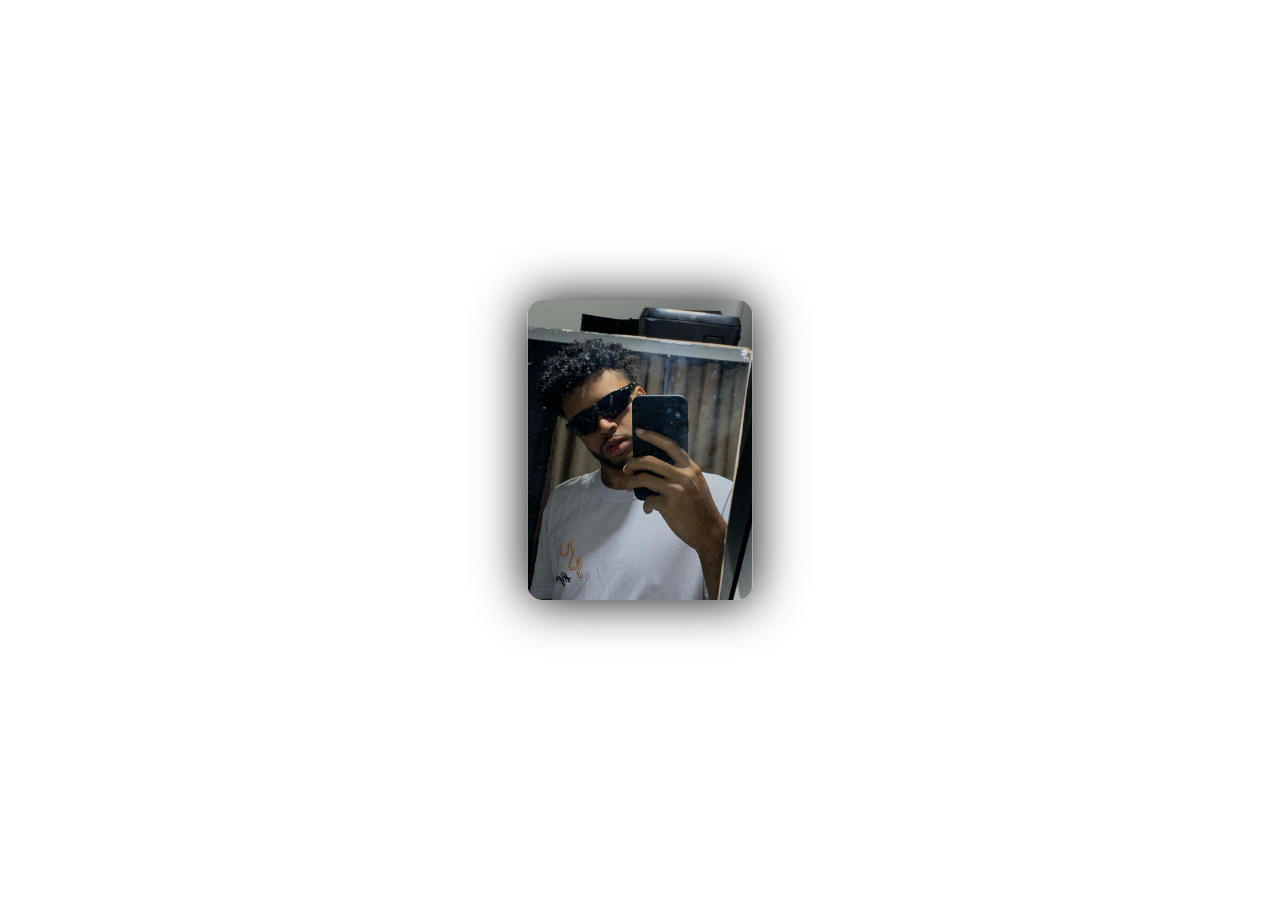
<file: index.html>
<!DOCTYPE html>
<html lang="pt-br">
   <head>
      <meta charset="UTF-8" />
      <meta name="viewport" content="width=device-width, initial-scale=1.0" />
      <title>Adryel Freitas</title>
      <link rel="stylesheet" href="./style/style.css" />
   </head>
   <body>
      <div class="card">
         <div class="circle"></div>
         <div class="content">
            <h2>Adryel Freitas</h2>
            <p>
               Sou o melhor do mundo no Valorant, estou quase top 1 da season,
               atuamente platina 3. Ex pro player de Free Fire. Melhor mono
               kai'sa do brasil! No CS2 nao tem pra ninguem. Profissional de
               Overcooked 2 e sou muito bem casado!!
            </p>
            <a href="./index2.html">SOBRE MIM</a>
         </div>
         <img
            src="./img/Imagem do WhatsApp de 2023-11-26 à(s) 19.11.17_4bcf67f6.jpg"
            alt=""
         />
      </div>
   </body>
</html>
</file>
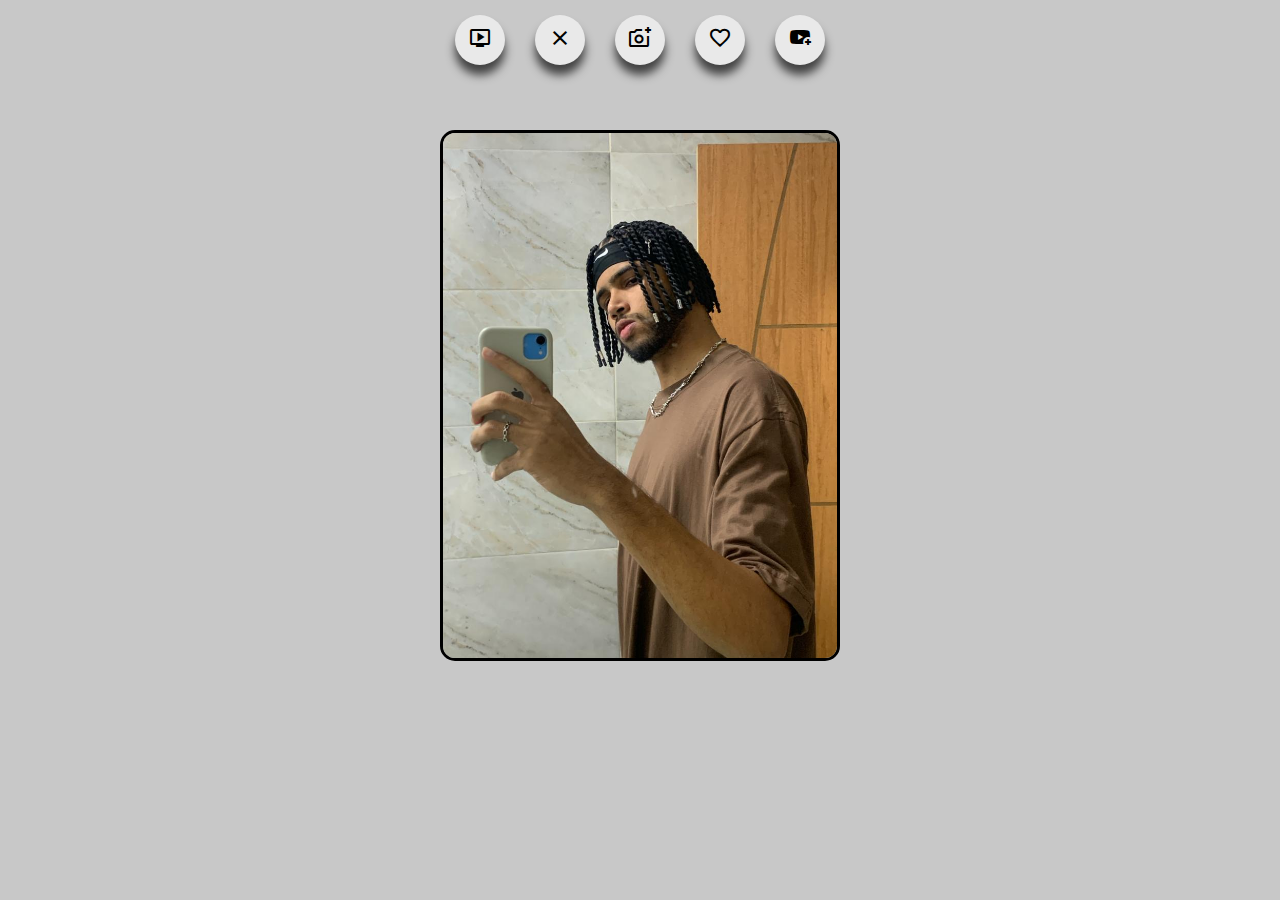
<file: index2.html>
<!DOCTYPE html>
<html lang="pt-br">
   <head>
      <meta charset="UTF-8" />
      <meta name="viewport" content="width=device-width, initial-scale=1.0" />
      <title>Soap</title>
      <link rel="stylesheet" href="./style/style2.css" />
      <link
         rel="stylesheet"
         href="https://fonts.googleapis.com/css2?family=Material+Symbols+Outlined:opsz,wght,FILL,GRAD@24,400,0,0"
      />
   </head>
   <body>
      <ul class="wrapper">
         <li class="icon gg-facebook">
            <a href="https://www.twitch.tv/adryelfreitas_">
               <span class="tooltip">Twitch</span>
               <span class="material-symbols-outlined"> live_tv </span>
            </a>
         </li>
         <li class="icon gg-twitter">
            <a href="https://twitter.com/1mnotadryel">
               <span class="tooltip">Twitter</span>
               <span class="material-symbols-outlined"> close </span>
            </a>
         </li>
         <li class="icon gg-instagram">
            <a href="https://www.instagram.com/adryel_freitas/">
               <span class="tooltip">Instagram</span>
               <span class="material-symbols-outlined"> add_a_photo </span>
            </a>
         </li>
         <li class="icon gg-heart">
            <a href="https://www.instagram.com/yoferdanda/">
               <span class="tooltip">Amor </span>
               <span class="material-symbols-outlined"> favorite </span>
            </a>
         </li>
         <li class="icon gg-youtube">
            <a href="https://www.youtube.com/channel/UCfNgRu4-LWtJ_Sk8eRkUivQ">
               <span class="tooltip">Youtube</span>
               <span class="material-symbols-outlined"> youtube_activity </span>
            </a>
         </li>
      </ul>
      <img src="./img/lindo.jpg" />
   </body>
</html>
</file>
<file: style/style.css>
* {
   margin: 0;
   padding: 0;
   box-sizing: border-box;
}
body {
   display: flex;
   justify-content: center;
   align-items: center;
   min-height: 100vh;
}
.card {
   position: relative;
   width: 900px;
   height: 350px;
   border-radius: 20px;
   display: flex;
   align-items: center;
   border-radius: 20px;
   transition: 0.5s;
}

.card img {
   position: absolute;
   top: 50%;
   left: 50%;
   transform: translate(-50%, -50%);
   height: 300px;
   pointer-events: none;
   transition: 0.5s;
   box-shadow: 0 0px 50px rgb(0, 0, 0);
   border-radius: 15px;
}
.card:hover img {
   left: 72%;
   height: 500px;
}
.card .content {
   position: relative;
   width: 50%;
   left: 20%;
   padding: 20px 20px 20px 40px;
   transition: 0.5s;
   opacity: 0;
   visibility: hidden;
   background: rgb(153, 153, 214);
   margin: 20px;
   border-radius: 15px;
}
.card:hover .content {
   left: 0;
   opacity: 1;
   visibility: visible;
}
.card .content h2 {
   text-transform: uppercase;
   font-size: 2em;
   line-height: 1em;
   margin-bottom: 40px;
}

.card .content p {
   margin-right: 70px;
   font-size: 20px;
}
.card .content a {
   position: relative;
   color: #fff;
   padding: 10px 20px;
   border-radius: 10px;
   background: black;
   margin-top: 20px;
   display: inline-block;
   text-decoration: none;
   font-weight: 700;
}
</file>
<file: style/style2.css>
* {
   margin: 0;
   padding: 0;
   box-sizing: border-box;
}
*:focus,
*:active {
   outline: none !important;
   -webkit-top-highligth-color: transparent;
}
hmtl,
body {
   display: grid;
   height: 100%;
   width: 100%;
   font-family: "poppins", sans-serif;
   place-items: center;
   background-color: rgba(109, 109, 109, 0.377);
}

.wrapper {
   display: inline-flex;
   list-style: none;
}

ul > li > a {
   text-decoration: none;
   color: black;
}
img {
   width: 400px;
   margin-top: 50px;
   border: 3px solid;
   border-radius: 15px;
}

.wrapper .icon {
   position: relative;
   background: #e9e9e9;
   border-radius: 50%;
   padding: 15px;
   margin: 15px;
   width: 50px;
   height: 50px;
   font-size: 18px;
   display: flex;
   justify-content: center;
   align-items: center;
   flex-direction: column;
   box-shadow: 0 10px 10px rgba(0, 0, 0, 0.671);
   cursor: pointer;
   transition: all 0.2s cubic-bezier(0.68, -0.55, 0.265, 1.55);
}

i {
   background-position: bottom;
}

.wrapper .tooltip {
   position: absolute;
   top: 0;
   font-size: 14px;
   background: #ffffff;
   color: #ffffff;
   padding: 5px 8px;
   border-radius: 5px;
   box-shadow: 0 10px 10px rgba(0, 0, 0, 0.1);
   opacity: 0;
   pointer-events: none;
   transition: all 0.3s cubic-bezier(0.68, -0.55, 0.265, 1.55);
}
.wrapper .tooltip::before {
   position: absolute;
   content: "";
   height: 8px;
   width: 8px;
   background: #ffffff;
   bottom: -3px;
   left: 50px;
   transform: translate(-50px) rotate(45deg);
   transition: all 0.3 cubic-bezier(0.68, -0.55, 0.265, 1.55);
}
.wrapper .icon:hover .tooltip {
   top: 45px;
   opacity: 1;
   visibility: visible;
   pointer-events: auto;
}
.wrapper .icon:hover span,
.wrapper .icon:hover .tooltip {
   text-shadow: 0px -1px 0px rgba(0, 0, 0, 0.1);
}
.wrapper .gg-facebook:hover,
.wrapper .gg-facebook:hover .tooltip,
.wrapper .gg-facebook:hover .tooltip::before {
   background-color: #1877f2;
   color: #ffffff;
}
.wrapper .gg-twitter:hover,
.wrapper .gg-twitter:hover .tooltip,
.wrapper .gg-twitter:hover .tooltip::before {
   background-color: #1da1f2;
   color: #ffffff;
}
.wrapper .gg-instagram:hover,
.wrapper .gg-instagram:hover .tooltip,
.wrapper .gg-instagram:hover .tooltip::before {
   background-color: #e4405f;
   color: #ffffff;
}
.wrapper .gg-heart:hover,
.wrapper .gg-heart:hover .tooltip,
.wrapper .gg-heart:hover .tooltip::before {
   background-color: #ce1e3e;
   color: #ffffff;
}
.wrapper .gg-youtube:hover,
.wrapper .gg-youtube:hover .tooltip,
.wrapper .gg-youtube:hover .tooltip::before {
   background-color: #cd201f;
   color: #ffffff;
}
a {
   text-decoration: none;
}
</file>
